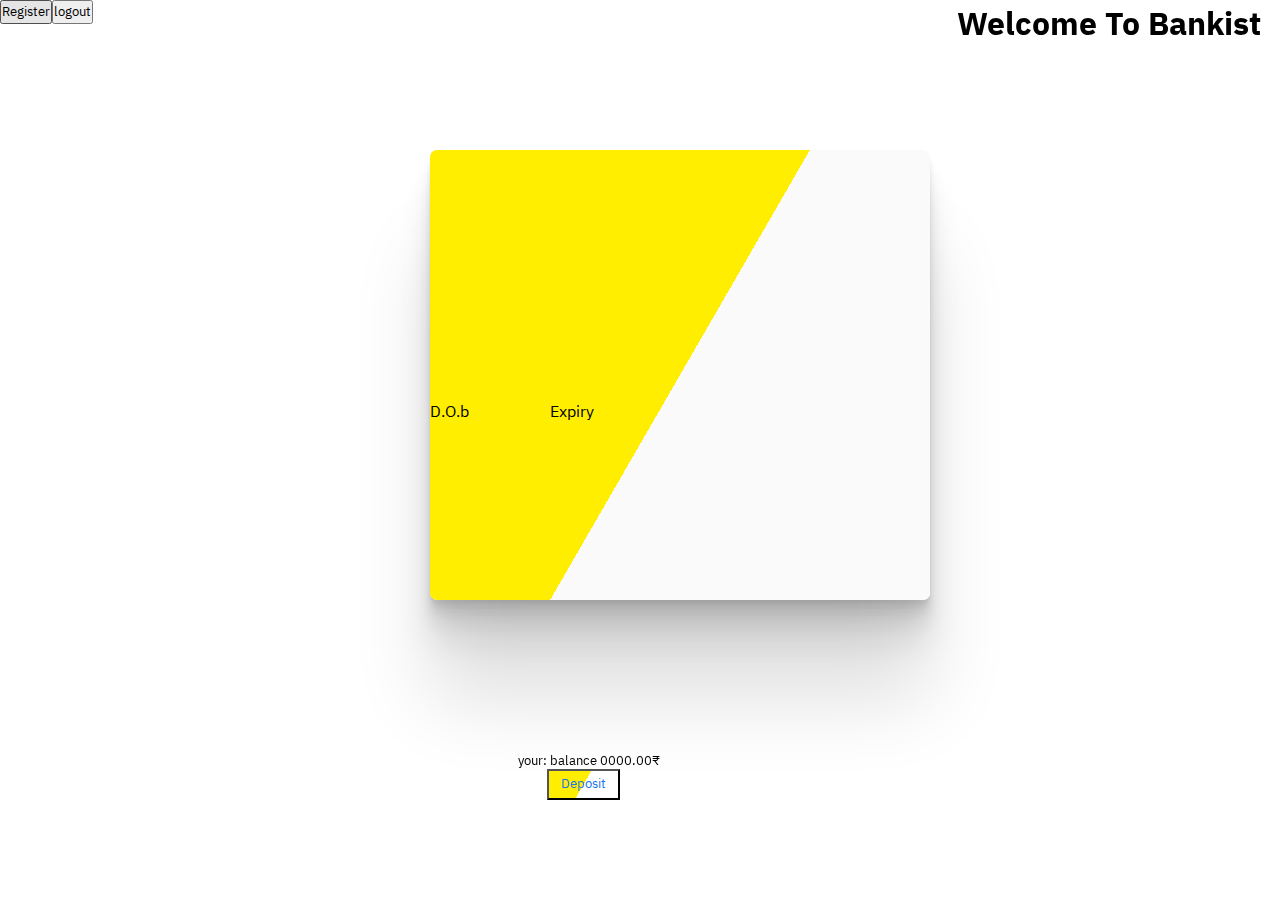
<file: Index.HTML>
<!DOCTYPE html>
<html lang="en">
  <head>
    <meta charset="UTF-8" />
    <meta http-equiv="X-UA-Compatible" content="IE=edge" />
    <meta name="viewport" content="width=device-width, initial-scale=1.0" />
    <link
      href="https://fonts.googleapis.com/css2?family=IBM+Plex+Sans+Arabic:wght@200&display=swap"
      rel="stylesheet"
    />
    <link rel="stylesheet" href="Style.css" />
    <title>kaustubh Kapse</title>
  </head>
  <body>
    <main>
      <div class="card">
        <div class="top">
          <h1 class="visa" style="margin-left: 20px; margin-top: 12px"></h1>
        </div>

        <div class="left">
          <h2 class="icici"></h2>
          <h2 class="accno"></h2>
          <legend style="position: absolute; margin-top: 100px">D.O.b</legend>
          <p class="p1"></p>
          <br />
          <!-- <p class="p2"><b>Regiter no</b> 9090</p><br> -->

          <legend
            style="position: absolute; margin-top: 76px; margin-left: 120px"
          >
            Expiry
          </legend>
          <p class="p3"></p>
        </div>

        <div class="center">
          <h1 class="accname"></h1>
        </div>
      </div>
      <button class="Depsit">Deposit</button>
      <p class="be">your: balance 0000.00₹</p>
      <button id="btn">Register</button> <button id="logout">logout</button> 
      <p class="p"></p>
    </main>
    <h1 style="position: fixed; right: 19px; top: 0; text-transform: capitalize; ">welcome to bankist</h1>
     <!-- <textarea name="blank" id="" cols="2" rows="10"></textarea> -->
    <script src="Script.JS"></script>
  </body>
</html>
</file>
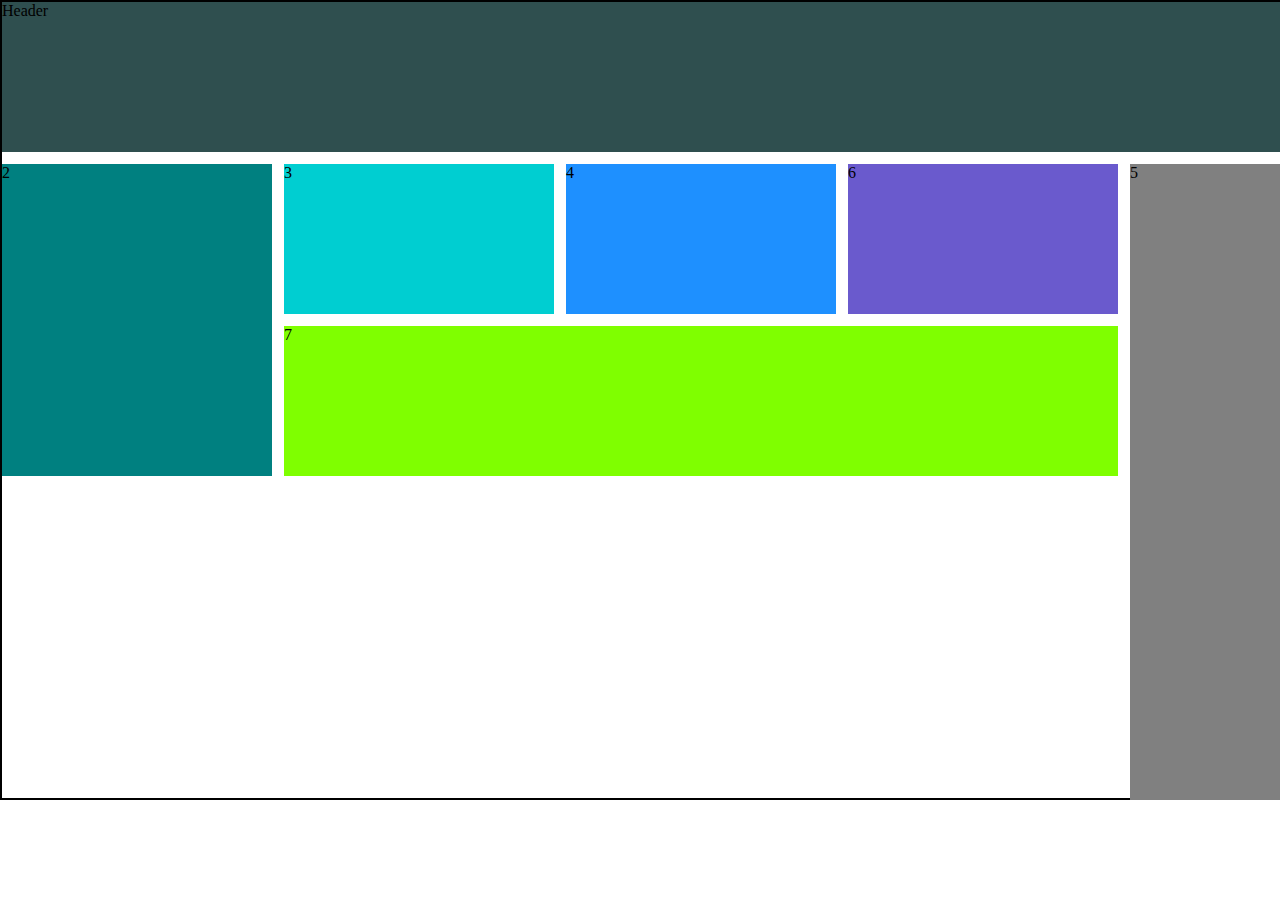
<file: index.html>
<!DOCTYPE html>
<html lang="en">
  <head>
    <meta charset="UTF-8" />
    <meta http-equiv="X-UA-Compatible" content="IE=edge" />
    <meta name="viewport" content="width=device-width, initial-scale=1.0" />
    <link rel="shortcut icon" type="image/png" href="/lassi_png.png" />
    <title>KA USTUBH</title>
    <style>
      * {
        padding: 0;
        margin: 0;
        box-sizing: border-box;
      }
      main {
        width: 1360px;
        height: 800px;
        border: 2px solid black;
        display: grid;
        grid-template-columns: repeat(6, 270px) 200px;
        grid-template-rows: repeat(5, 150px) 200px;
        grid-gap: 12px;
      }
      .e1 {
        grid-row: 1/2;
        grid-column: 1/6;
        background-color: darkslategrey;
      }
      .e2 {
        grid-column: 1/2;
        grid-row: 2/4;
        background-color: teal;
      }
      .e3 {
        background-color: darkturquoise;
        grid-column: 2/3;
        grid-row: 2/3;
      }
      .e4 {
        background-color: dodgerblue;
        grid-column: 3/4;
        grid-row: 2/3;
      }
      .e5 {
        grid-column: 5/6;
        grid-row: 2/6;
        background-color: grey;
      }
      .e6 {
        background-color: slateblue;
        grid-column: 4/5;
        grid-row: 2/3;
      }
      .e7 {
        background-color: chartreuse;
        grid-column: 2/5;
        grid-row: 3/4;
      }
    </style>
  </head>
  <body>
    <main>
      <div class="e1">Header</div>
      <div class="e2">2</div>
      <div class="e3">3</div>
      <div class="e4">4</div>
      <div class="e5">5</div>
      <div class="e6">6</div>
      <div class="e7">7</div>
    </main>
  </body>
</html>
</file>
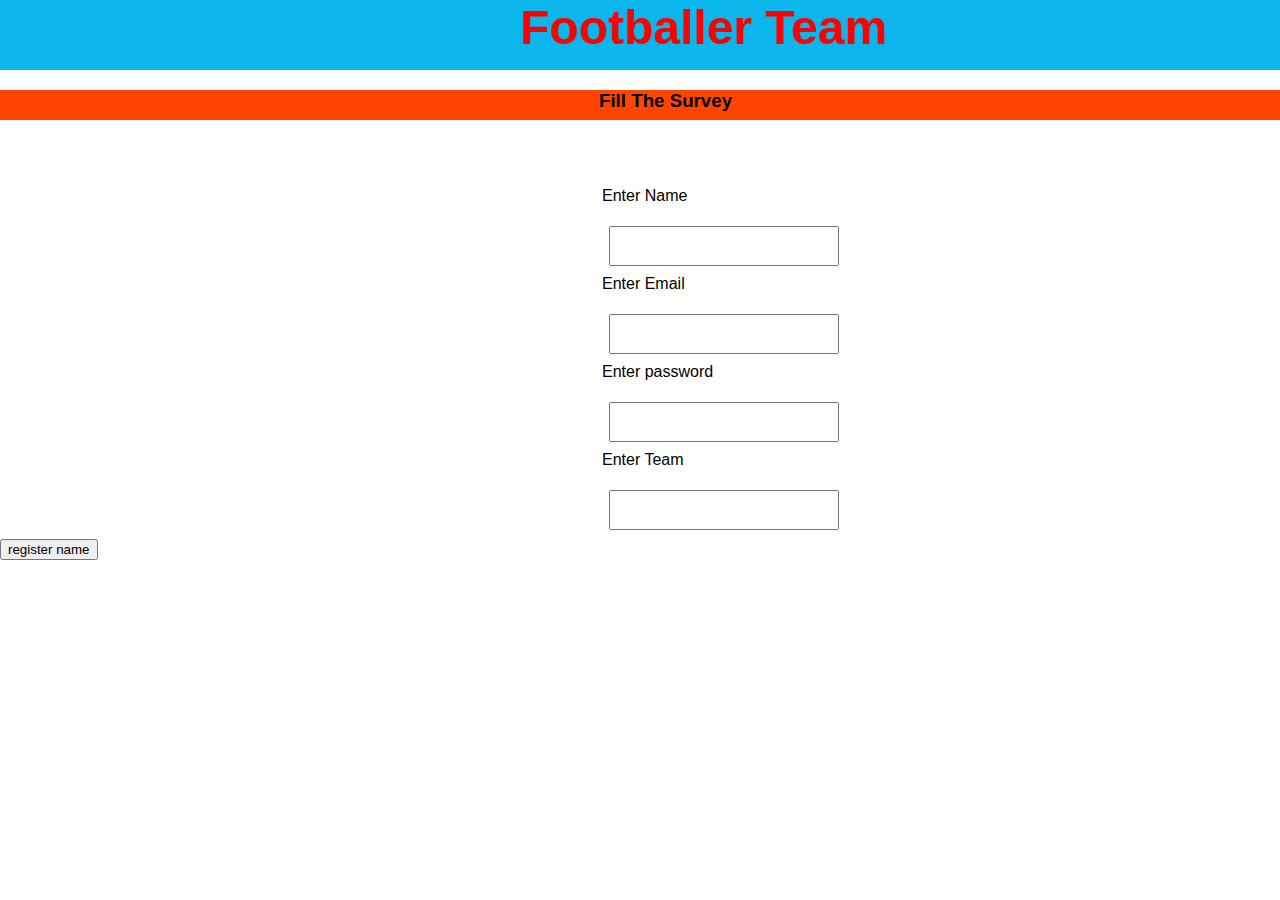
<file: html.HTML>
<!DOCTYPE html>
<html lang="en">
  <head>
    <meta charset="UTF-8" />
    <meta http-equiv="X-UA-Compatible" content="IE=edge" />
    <meta name="viewport" content="width=device-width, initial-scale=1.0" />
    <title>footboller</title>
    <style>
      * {
        padding: 20;
        margin: 0;
        box-sizing: border-box;
        font-family: -apple-system, BlinkMacSystemFont, "Segoe UI", Roboto,
          Oxygen, Ubuntu, Cantarell, "Open Sans", "Helvetica Neue", sans-serif;
      }
      .head {
        font-size: x-large;
        height: 70px;
        width: 100%;
        background: rgb(10, 182, 235);
        display: flex;
      }
      h1 {
        position: fixed;
        text-align: center;
        color: red;
        font-family: -apple-system, BlinkMacSystemFont, "Segoe UI", Roboto,
          Oxygen, Ubuntu, Cantarell, "Open Sans", "Helvetica Neue", sans-serif;
        text-transform: capitalize;
        margin-left: 520px;
      }
      h3 {
        font-family: -apple-system, BlinkMacSystemFont, "Segoe UI", Roboto,
          Oxygen, Ubuntu, Cantarell, "Open Sans", "Helvetica Neue", sans-serif;
        position: absolute;
        top: 90px;
        margin-left: 599px;
        text-transform: capitalize;
      }
      input {
        display: block;
        transition: 1s;
        margin: 9px;
        /* margin-left: 600px; */
        margin-top: 21px;
        width: 230px;
        height: 40px;
      }
      .all {
        margin-left: 600px;
        margin-top: 67px;
      }
      .aa {
        background-color: orangered;
        height: 30px;
        width: 100%;
        margin-top: 20px;
      }
    </style>
  </head>
  <body>
    <div class="head"><h1>footballer team</h1></div>
    <div class="aa"><h3>Fill The Survey</h3></div>
    <div class="all">
        <h3 id="err"></h3>
      <legend>Enter Name</legend>
      <input type="text" name="name" id="name" />
      <legend>Enter Email</legend>
      <input type="email" name="email" id="email" />
      <legend>Enter password</legend>
      <input type="password" name="pass" id="pass" />
      <legend>Enter Team</legend>
      <input type="text" name="team" id="team" />
    </div>
    <button class="btn">register name</button>
    <div class="show"><h4 id="c"></h4></div>
    <script>
      document.querySelector(".btn").addEventListener('click', function(){

          const name = document.getElementById("name").nodeValue;
          const email = document.getElementById("email").nodeValue;
          const pass = document.getElementById("pass").value;
          const team = document.getElementById("team").value;
    
                  const cc = document.querySelector("#c").innerHTML = name +  "Your Sucssesfully Selected";
                  console.log("Succ");
          

      })
    </script>
  </body>
</html>
</file>
<file: Style.css>
* {
    padding: 0;
    margin: 0;
    box-sizing: border-box;
    font-family: "IBM Plex Sans Arabic", sans-serif;
  }
  main {
    position: relative;
    display: flex;
  }
  .card {
    width: 500px;
    height: 50vh;
    position: absolute;
    background: linear-gradient(120deg, #ffee00 50%, #fafafa 40%);
    display: grid;
    box-shadow: 0 2.8px 2.2px rgba(0, 0, 0, 0.034),
      0 6.7px 5.3px rgba(0, 0, 0, 0.048), 0 12.5px 10px rgba(0, 0, 0, 0.06),
      0 22.3px 17.9px rgba(0, 0, 0, 0.072),
      0 41.8px 33.4px rgba(0, 0, 0, 0.086), 0 100px 80px rgba(0, 0, 0, 0.12);
    border-radius: 7px;
    margin-left: 430px;
    margin-top: 150px;
  }
  .left .icici {
    position: absolute;
    right: 0;
    top: 0;
    margin-right: 20px;
    margin-top: 12px;
  }
  .accname {
    position: absolute;
    right: 0;
    padding-right: 20px;
    padding-bottom: 10px;
    font-size: 20px;
  }
  .accno {
    position: absolute;
    bottom: 120px;
    left: 12px;
  }
  .p1 {
    position: fixed;
    bottom: 200px;
    font-size: small;
    left: 440px;
  }
  .p3 {
    position: fixed;
    bottom: 200px;
    left: 560px;
    font-size: small;
  }
  .accno legend:first-child {
    position: absolute;
    top: 400px;
  }

  .be {
    position: fixed;
    bottom: 130px;
    right: 620px;
    font-size: small;
  }
.Depsit{
    position: fixed;
    bottom: 100px;
    right: 660px;
    padding-left: 12px;
    padding-right: 12px;
    padding-top: 3px;
    padding-bottom: 4px;
    color: #1a73e8;
    background: linear-gradient(120deg, rgb(255, 238, 2) 50%, rgb(255, 255, 255) 50%);
}
.Depsit:hover{
    background-color: linear-gradient(220deg, rgb(255,255,255) 50%, rgb(255, 238, 2) 50%);
    cursor: pointer;
}
</file>
